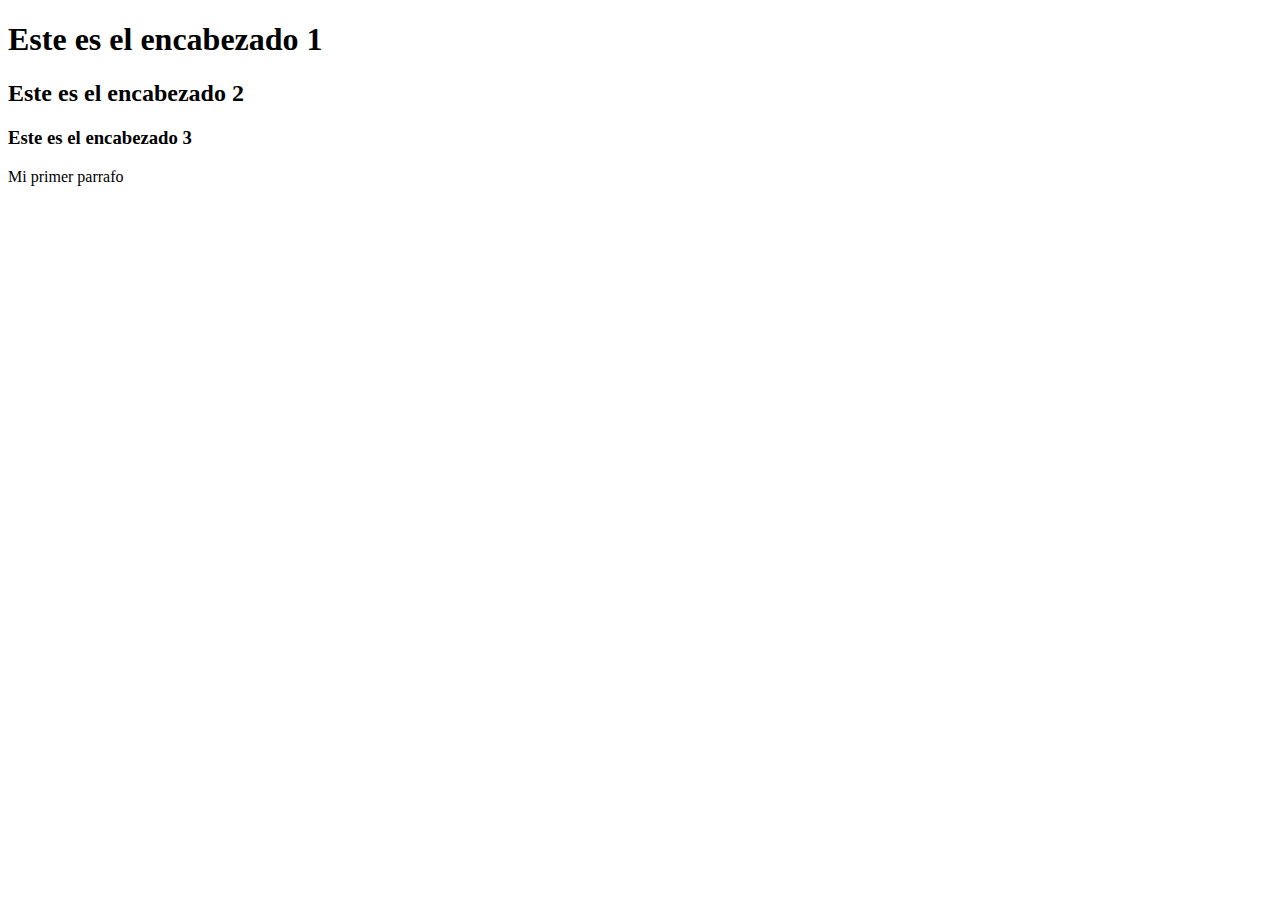
<file: 1.html>
<!DOCTYPE html>
<html lang="es">
<head>
    <meta charset="UTF-8">
    <meta name="viewport" content="width=device-width, initial-scale=1.0">
    <title>Prueba</title>
</head>
<body>
    <h1>Este es el encabezado 1</h1>
    <h2>Este es el encabezado 2</h2>
    <h3>Este es el encabezado 3</h3>
    <p>Mi primer parrafo</p>
</body>
</html>
</file>
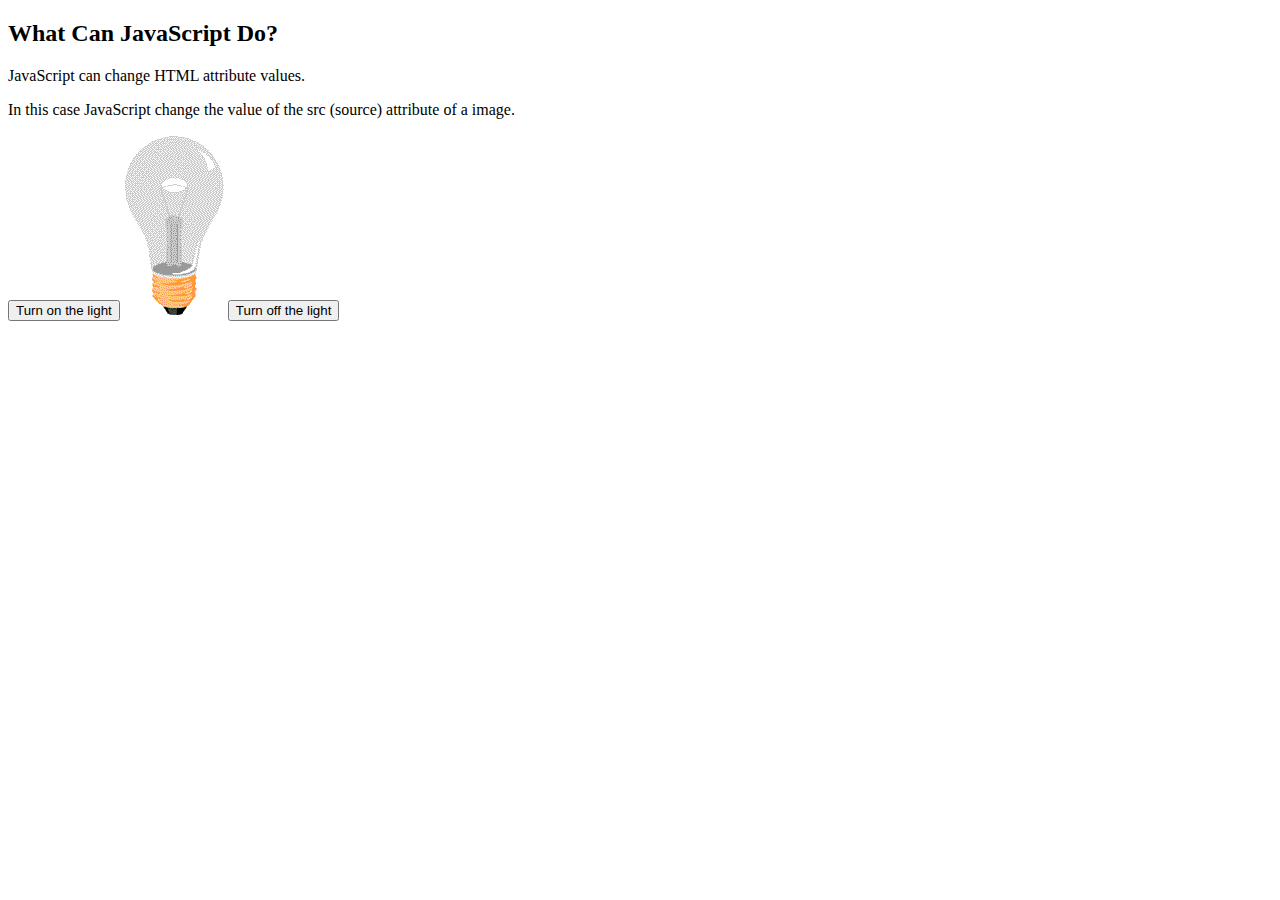
<file: 2/foco.html>
<!DOCTYPE html>
<html lang="en">
<head>
    <meta charset="UTF-8">
    <meta name="viewport" content="width=device-width, initial-scale=1.0">
    <title>Document</title>
</head>
<body>
    <h2>What Can JavaScript Do?</h2>

    <p>JavaScript can change HTML attribute values.</p>

    <p>In this case JavaScript change the value of the src (source) attribute of a image.</p>
    
    <button onclick="document.getElementById('myImage').src='pic_bulbon.gif'">Turn on the light</button>

    <img id="myImage" src="pic_bulboff.gif" style="width:100px">

    <button onclick="document.getElementById('myImage').src='pic_bulboff.gif'">Turn off the light</button>

</body>
</html>
</file>
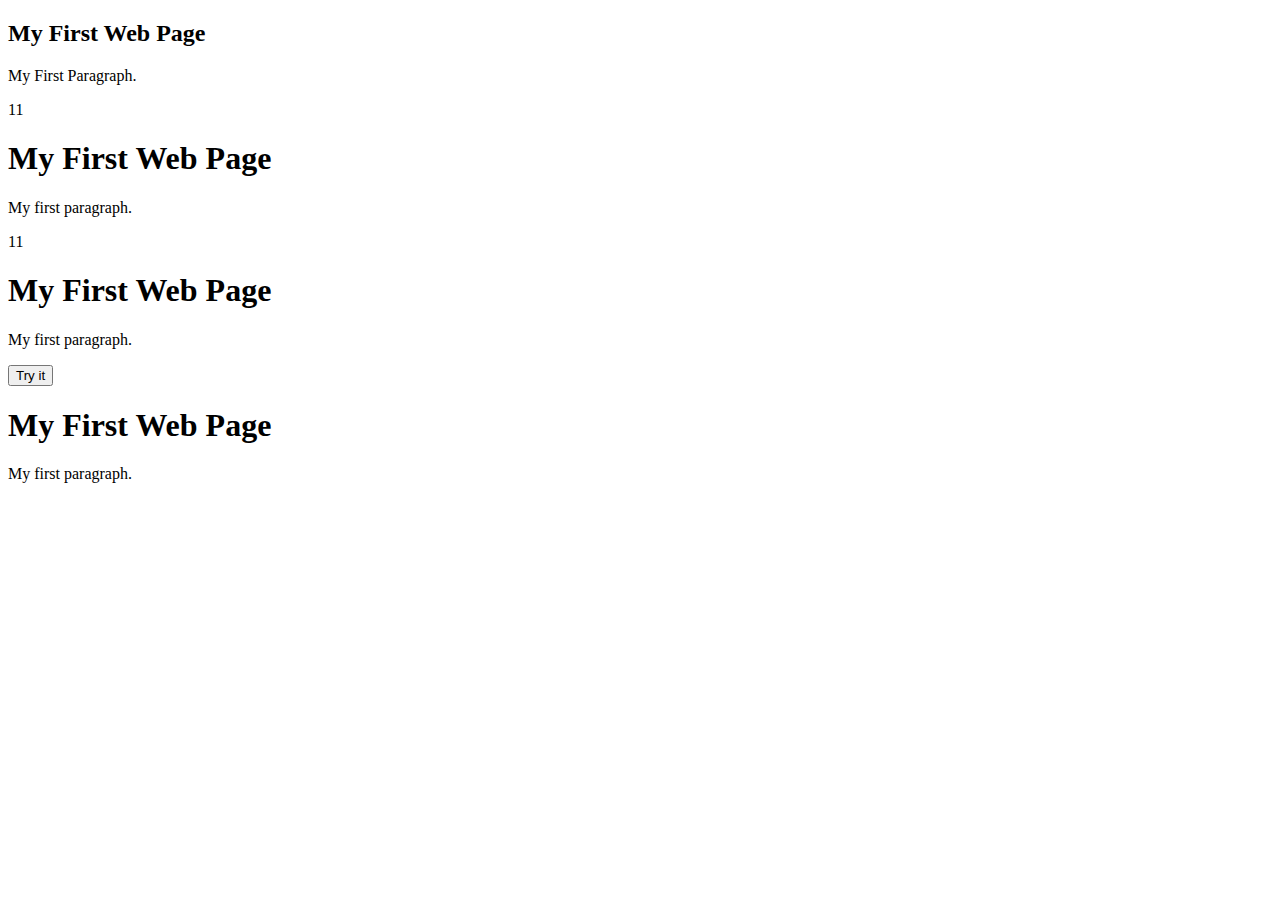
<file: 2/output.html>
<!DOCTYPE html>
<html>
<body>

<h2>My First Web Page</h2>
<p>My First Paragraph.</p>

<p id="demo"></p>

<script>
document.getElementById("demo").innerHTML = 5 + 6;
</script>

</body>
</html> 








<!DOCTYPE html>
<html>
<body>

<h1>My First Web Page</h1>
<p>My first paragraph.</p>

<script>
document.write(5 + 6);
</script>

</body>
</html>








<!DOCTYPE html>
<html>
<body>

<h1>My First Web Page</h1>
<p>My first paragraph.</p>

<button type="button" onclick="document.write(5 + 6)">Try it</button>

</body>
</html>








<!DOCTYPE html>
<html>
<body>

<h1>My First Web Page</h1>
<p>My first paragraph.</p>

<script>
alert(5 + 6);
</script>

</body>
</html>
</file>
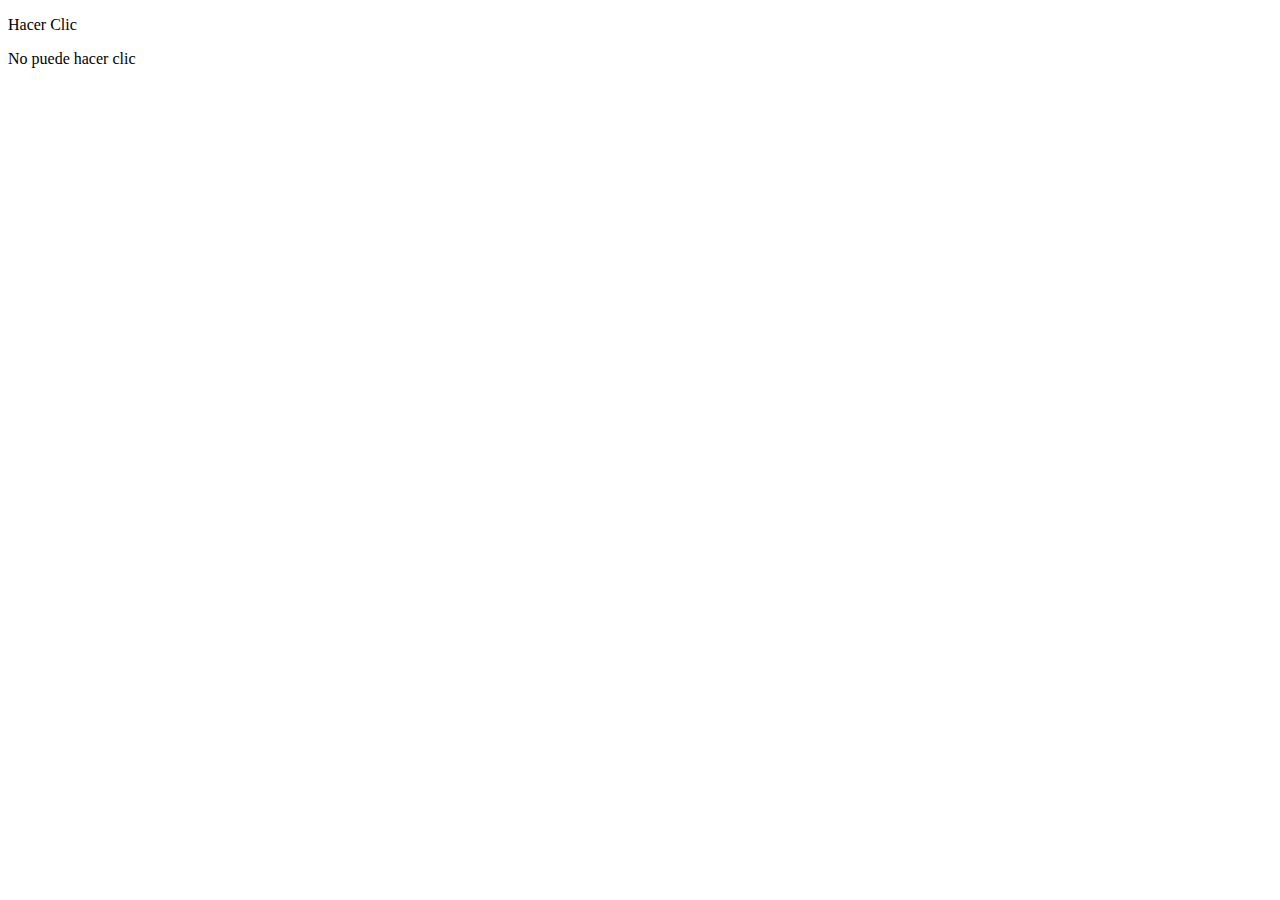
<file: 2/prueba.html>
<!DOCTYPE html>
<html lang="es">
<head>
    <meta charset="UTF-8">
    <meta name="viewport" content="width=device-width, initial-scale=1.0">
    <title>Este texto es el titulo del documento</title>
    <script>
        function mostraralerta() {
    alert ('hizo clic!');
}

function hacerclic() {
    var elemento=document.getElementsByName("p")[0];
    elemento.addEventListener('load', hacerclic, false);
}
    </script>
</head>
<body>
    <div id="principal">
        <p onclick="alert ('hizo clic!')">Hacer Clic</p>
        <p>No puede hacer clic</p>
    </div>
</body>
</html>
</file>
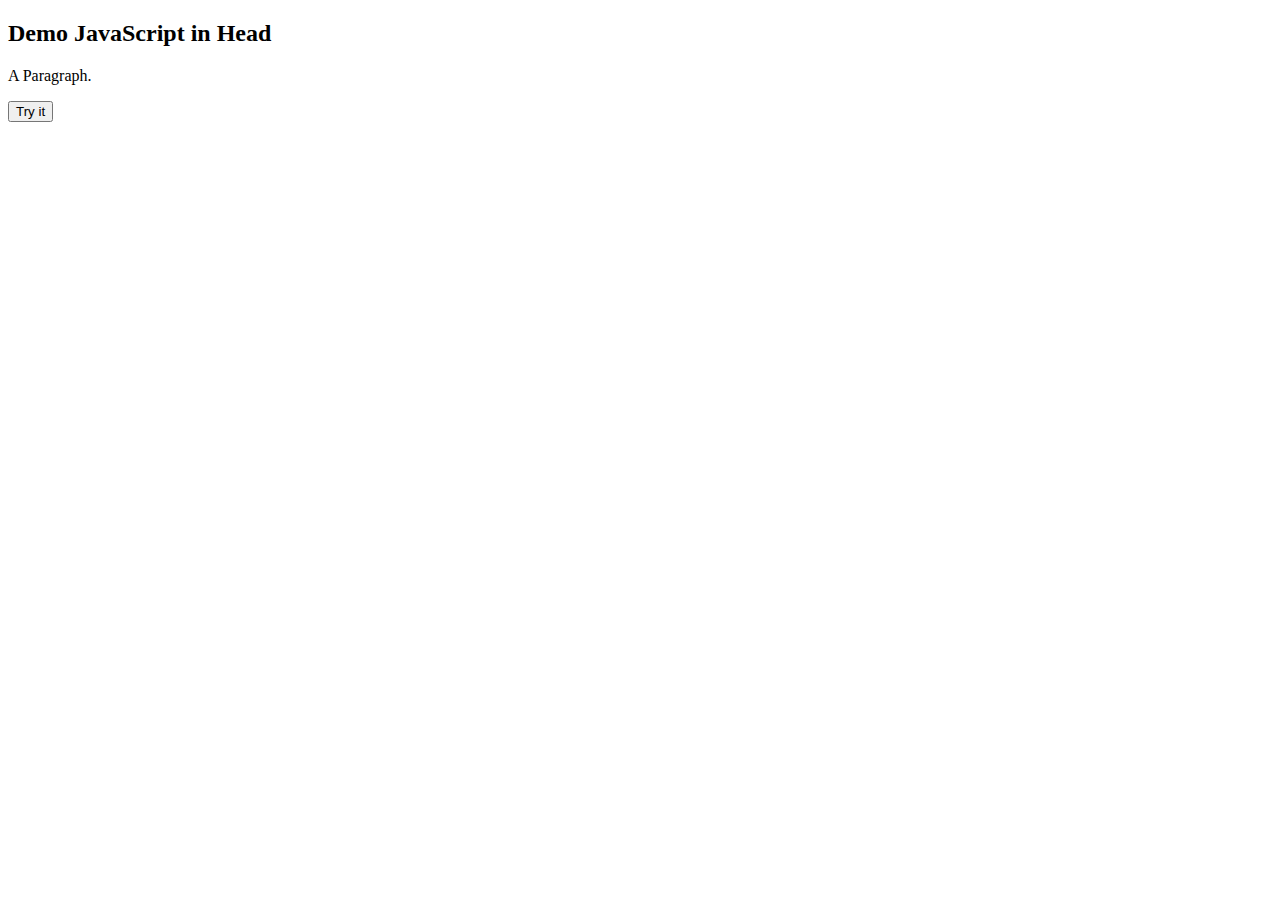
<file: 2/where to.html>
<!DOCTYPE html>
<html>
<head>
    <script src="myScript.js"></script>
</head>
<body>

<h2>Demo JavaScript in Head</h2>

<p id="demo">A Paragraph.</p>

<button type="button" onclick="myFunction()">Try it</button>

</body>
</html>
</file>
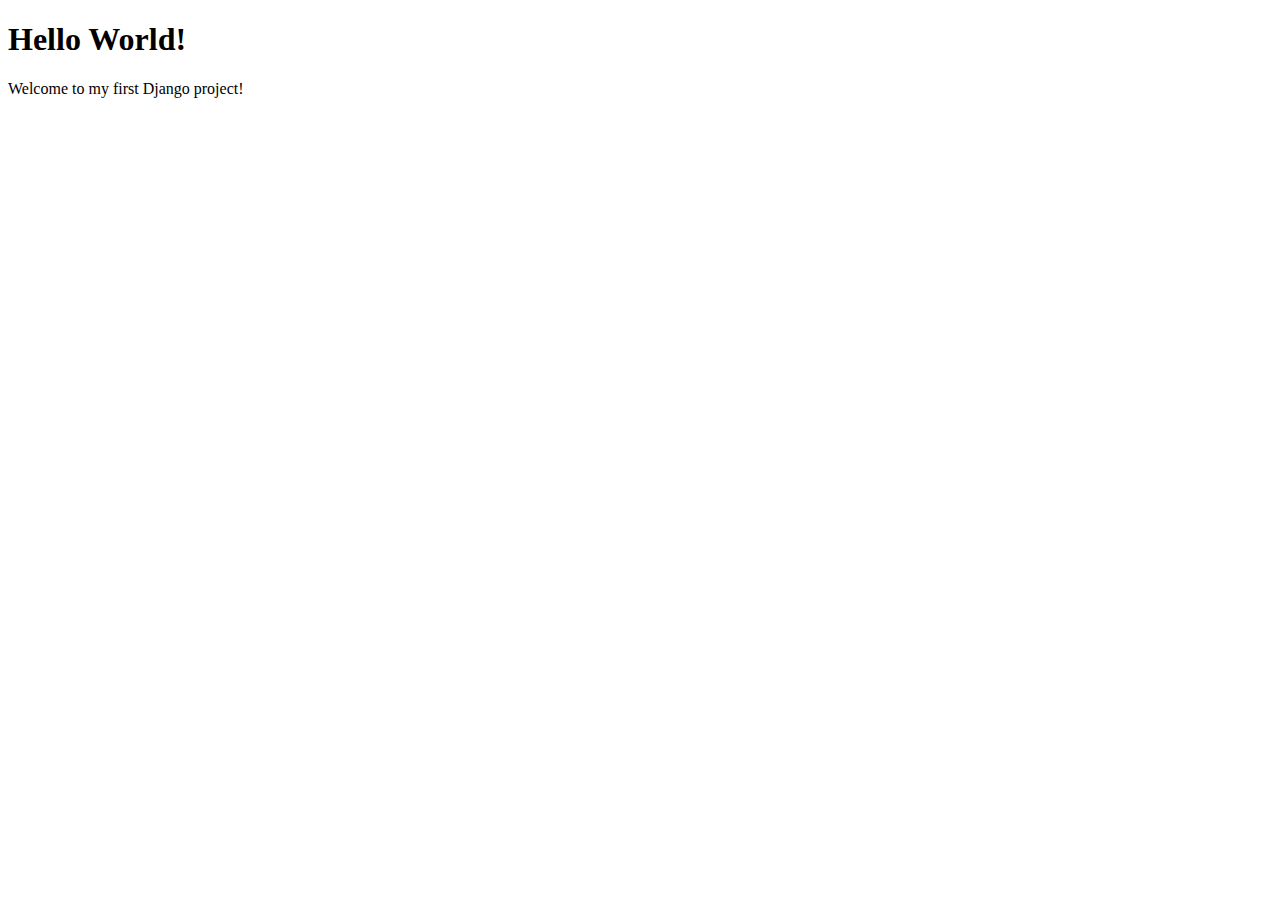
<file: myworld/members/templates/myfirst.html>
<!DOCTYPE html>
<html lang="es">
<head>
    <meta charset="UTF-8">
    <meta name="viewport" content="width=device-width, initial-scale=1.0">
    <title>Document</title>
</head>
<body>
    <h1>Hello World!</h1>
    <p>Welcome to my first Django project!</p>
</body>
</html>
</file>
